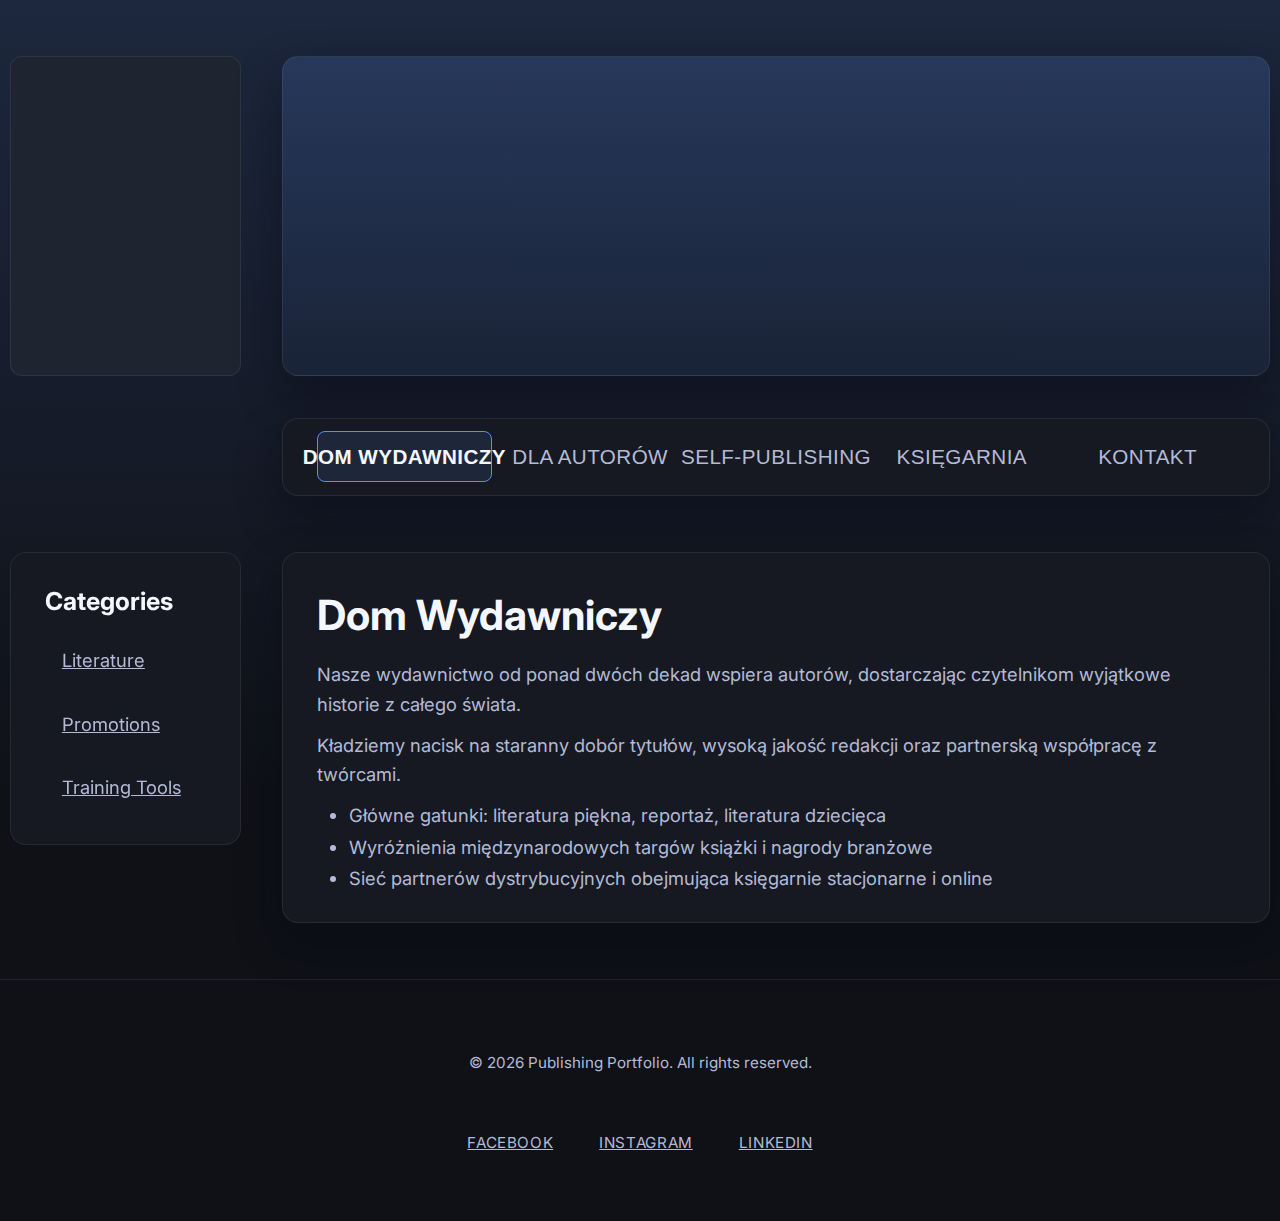
<file: index.html>
<!DOCTYPE html>
<html lang="en">
<head>
  <meta charset="utf-8" />
  <meta name="viewport" content="width=device-width, initial-scale=1" />
  <title>Publishing Portfolio</title>
  <link rel="preconnect" href="https://fonts.googleapis.com">
  <link rel="preconnect" href="https://fonts.gstatic.com" crossorigin>
  <link href="https://fonts.googleapis.com/css2?family=Inter:wght@400;500;600;700&family=Playfair+Display:wght@400;600;700&family=Montserrat:wght@400;500;600;700&family=Merriweather:wght@400;700&family=Roboto:wght@400;500;700&family=Lora:wght@400;600;700&family=Poppins:wght@400;500;600;700&family=Crimson+Text:wght@400;600;700&display=swap" rel="stylesheet">
  <link rel="stylesheet" href="style.css" />
</head>
<body class="page">
  <header class="page__header site-header">
    <div class="page__container site-header__inner">
      <div class="site-header__branding">
        <div class="site-header__logo" aria-label="Logo placeholder"></div>
        <div class="site-header__hero"></div>
      </div>
      <nav class="site-header__tabs" aria-label="Primary">
        <ul class="tabs" role="tablist">
          <li class="tabs__item" role="presentation">
            <button class="tabs__button tabs__button--active" role="tab" aria-selected="true" aria-controls="tab-panel" id="tab-publishing" data-tab="publishing">Dom Wydawniczy</button>
          </li>
          <li class="tabs__item" role="presentation">
            <button class="tabs__button" role="tab" aria-selected="false" aria-controls="tab-panel" id="tab-authors" data-tab="authors">Dla Autorów</button>
          </li>
          <li class="tabs__item" role="presentation">
            <button class="tabs__button" role="tab" aria-selected="false" aria-controls="tab-panel" id="tab-self" data-tab="selfPublishing">Self-publishing</button>
          </li>
          <li class="tabs__item" role="presentation">
            <button class="tabs__button" role="tab" aria-selected="false" aria-controls="tab-panel" id="tab-bookstore" data-tab="bookstore">Księgarnia</button>
          </li>
          <li class="tabs__item" role="presentation">
            <button class="tabs__button" role="tab" aria-selected="false" aria-controls="tab-panel" id="tab-contact" data-tab="contact">Kontakt</button>
          </li>
        </ul>
      </nav>
    </div>
  </header>
  <main class="page__main">
    <div class="page__container layout">
      <aside class="layout__aside categories" aria-label="Categories">
        <h2 class="categories__title">Categories</h2>
        <ul class="categories__list">
          <li class="categories__item"><a class="categories__link" href="categories/literature.html">Literature</a></li>
          <li class="categories__item"><a class="categories__link" href="categories/promotions.html">Promotions</a></li>
          <li class="categories__item"><a class="categories__link" href="categories/training-tools.html">Training Tools</a></li>
        </ul>
      </aside>
      <section class="layout__content panels">
        <article class="panels__panel panels__panel--active" id="tab-panel" role="tabpanel" aria-labelledby="tab-publishing" aria-live="polite" tabindex="-1">
          <h2 class="panels__title" id="tab-panel-title">Publishing House</h2>
          <div class="panels__body" id="tab-panel-body"></div>
        </article>
      </section>
    </div>
  </main>
  <footer class="page__footer site-footer">
    <div class="page__container site-footer__inner">
      <p class="site-footer__text">© <span id="current-year"></span> Publishing Portfolio. All rights reserved.</p>
      <nav class="site-footer__social" aria-label="Social media">
        <ul class="site-footer__social-list">
          <li class="site-footer__social-item">
            <a class="site-footer__social-link" href="https://www.facebook.com/yourpublishinghouse" target="_blank" rel="noreferrer noopener">Facebook</a>
          </li>
          <li class="site-footer__social-item">
            <a class="site-footer__social-link" href="https://www.instagram.com/yourpublishinghouse" target="_blank" rel="noreferrer noopener">Instagram</a>
          </li>
          <li class="site-footer__social-item">
            <a class="site-footer__social-link" href="https://www.linkedin.com/company/yourpublishinghouse" target="_blank" rel="noreferrer noopener">LinkedIn</a>
          </li>
        </ul>
      </nav>
    </div>
  </footer>
  <script src="scripts/tab-content.js"></script>
  <script src="scripts/main.js"></script>
</body>
</html>
</file>
<file: style.css>
:root {
  --color-background: #0f1117;
  --color-surface: #161922;
  --color-surface-alt: #1f2431;
  --color-accent: #5a8dee;
  --color-accent-muted: rgba(90, 141, 238, 0.12);
  --color-accent-rgb: 90, 141, 238;
  --color-text-primary: #f5f7ff;
  --color-text-secondary: #b4bbd6;
  --color-border: rgba(244, 246, 255, 0.08);
  --color-success: #4cd7a6;
  --color-error: #ff6b81;
  --color-error-muted: rgba(255, 107, 129, 0.12);
  --color-error-muted-strong: rgba(255, 107, 129, 0.2);
  --page-shade-direction: to bottom;
  --page-shade-strength: 0.18;
  --page-shade-soft: 0.06;
  --page-shade-panel: 0.12;

  --font-family-base: 'Inter', 'Segoe UI', Roboto, Helvetica, Arial, sans-serif;
  --font-size-300: clamp(0.85rem, 0.8rem + 0.35vw, 0.95rem);
  --font-size-400: clamp(1rem, 0.95rem + 0.4vw, 1.15rem);
  --font-size-500: clamp(1.25rem, 1.15rem + 0.5vw, 1.55rem);
  --font-size-600: clamp(1.5rem, 1.35rem + 0.75vw, 1.95rem);
  --font-size-700: clamp(2rem, 1.8rem + 1vw, 2.6rem);

  --space-2xs: 0.25rem;
  --space-xs: 0.5rem;
  --space-sm: 0.75rem;
  --space-md: 1rem;
  --space-lg: 1.5rem;
  --space-xl: 2rem;
  --space-2xl: 3rem;

  --radius-sm: 0.5rem;
  --radius-md: 0.75rem;
  --radius-lg: 1rem;

  --shadow-elevated: 0 20px 45px rgba(6, 9, 19, 0.45);
  --transition-base: 200ms ease;
  --max-content-width: min(120rem, calc(100vw - var(--layout-gutter) * 2));
  --layout-gutter: clamp(0.1rem, 0.4vw, 0.4rem);
  --layout-gap: clamp(1.5rem, 3.25vw, 3rem);
  --layout-section-spacing: clamp(1.75rem, 4.5vw, 3.5rem);
  --layout-sidebar-width: clamp(14rem, 18vw, 20rem);
  --panel-padding-block: clamp(1.5rem, 1rem + 1vw, 2.25rem);
  --panel-padding-inline: clamp(1.25rem, 0.9rem + 1.5vw, 2.5rem);
  --card-padding: clamp(1.25rem, 0.9rem + 1vw, 2.25rem);
  --header-feature-height: clamp(12rem, 32vw, 20rem);
  --tabs-size-scale: 1;
}

* {
  box-sizing: border-box;
}

html,
body {
  margin: 0;
  padding: 0;
}

body {
  font-family: var(--font-family-base);
  background-color: var(--color-background);
  color: var(--color-text-primary);
  line-height: 1.6;
  min-height: 100vh;
  display: flex;
  flex-direction: column;
  font-size: var(--font-size-400);
}

a {
  color: inherit;
}

a:focus-visible,
button:focus-visible,
select:focus-visible,
textarea:focus-visible,
input:focus-visible {
  outline: 2px solid var(--color-accent);
  outline-offset: 2px;
}

.page {
  background:
    linear-gradient(
      var(--page-shade-direction, to bottom),
      rgba(var(--color-accent-rgb, 90, 141, 238), var(--page-shade-strength, 0.18)) 0%,
      rgba(var(--color-accent-rgb, 90, 141, 238), 0) 65%
    ),
    var(--color-background);
}

.page--category {
  background: var(--color-background);
}

.page__container {
  width: 100%;
  max-width: var(--max-content-width);
  margin-inline: auto;
  padding-inline: var(--layout-gutter);
}

.page__header {
  padding-block: var(--layout-section-spacing);
}

.site-header__inner {
  display: grid;
  gap: var(--layout-gap);
  align-items: center;
}

.site-header__branding {
  display: grid;
  gap: var(--layout-gap);
  align-items: stretch;
  grid-template-columns: minmax(0, 1fr);
  grid-auto-rows: minmax(var(--header-feature-height), auto);
}

.site-header__branding > * {
  min-height: var(--header-feature-height);
  height: 100%;
}

.site-header__logo {
  width: 100%;
  height: 100%;
  background: var(--color-surface-alt);
  border-radius: var(--radius-md);
  border: 1px solid var(--color-border);
  display: flex;
  align-items: center;
  justify-content: center;
}

.site-header__hero {
  height: 100%;
  display: flex;
  background: linear-gradient(
      var(--page-shade-direction, to bottom),
      rgba(var(--color-accent-rgb, 90, 141, 238), var(--page-shade-strength, 0.18)),
      rgba(var(--color-accent-rgb, 90, 141, 238), var(--page-shade-soft, 0.06))
    );
  border-radius: var(--radius-lg);
  border: 1px solid var(--color-border);
  box-shadow: var(--shadow-elevated);
}

.site-header__tabs {
  width: 100%;
  justify-self: stretch;
  background-color: var(--color-surface);
  border-radius: var(--radius-lg);
  border: 1px solid var(--color-border);
  padding: clamp(0.5rem, 0.4rem + 0.5vw, 0.85rem) var(--panel-padding-inline);
  box-shadow: var(--shadow-elevated);
  display: flex;
  align-items: center;
  box-sizing: border-box;
}


.tabs {
  list-style: none;
  margin: 0;
  padding: 0;
  display: flex;
  flex-wrap: wrap;
  gap: clamp(0.4rem, 0.35rem + 0.4vw, 0.8rem);
  width: 100%;
  align-items: stretch;
  justify-content: flex-start;
}

.tabs__item {
  flex: 1 1 auto;
  min-width: 0;
  display: flex;
}

.tabs__button {
  display: inline-flex;
  align-items: center;
  justify-content: center;
  gap: var(--space-2xs);
  background-color: transparent;
  border: 1px solid transparent;
  color: var(--color-text-secondary);
  padding: clamp(0.5rem, 0.45rem + 0.4vw, 0.95rem) clamp(0.9rem, 0.75rem + 0.8vw, 2rem);
  border-radius: var(--radius-sm);
  font-size: clamp(0.7rem, 0.65rem + 0.8vw, 1.4rem);
  font-weight: 500;
  letter-spacing: clamp(0.02em, 0.015em + 0.01vw, 0.03em);
  text-transform: uppercase;
  transition: all var(--transition-base);
  cursor: pointer;
  white-space: nowrap;
  width: 100%;
  flex: 1 1 auto;
  min-width: 0;
}

.tabs__button:hover,
.tabs__button:focus-visible {
  color: var(--color-text-primary);
  border-color: var(--color-border);
  background-color: var(--color-surface-alt);
  transform: translateY(-1px);
}

.tabs__button--active {
  color: var(--color-text-primary);
  background-color: var(--color-accent-muted);
  border-color: var(--color-accent);
  font-weight: 700;
}

@media (max-width: 599px) {
  .tabs {
    justify-content: center;
  }

  .tabs__item {
    flex: 1 1 calc(50% - 0.4rem);
    min-width: calc(50% - 0.4rem);
  }
}

@media (min-width: 600px) {
  .tabs__item {
    flex: 1 1 0%;
  }
}

.page__main {
  flex: 1;
  padding-block-end: var(--layout-section-spacing);
}

.layout {
  display: grid;
  gap: var(--layout-gap);
  align-items: start;
}

.layout__aside {
  background-color: var(--color-surface);
  border-radius: var(--radius-lg);
  border: 1px solid var(--color-border);
  padding: var(--panel-padding-block) var(--panel-padding-inline);
  align-self: start;
}

.categories__title {
  margin: 0 0 var(--space-sm);
  font-size: var(--font-size-500);
}

.categories__list {
  list-style: none;
  margin: 0;
  padding: 0;
  display: grid;
  gap: var(--space-xs);
  justify-items: start;
}

.categories__link {
  display: block;
  padding: var(--space-sm) var(--space-md);
  border-radius: var(--radius-sm);
  background-color: transparent;
  color: var(--color-text-secondary);
  border: 1px solid transparent;
  transition: background-color var(--transition-base), color var(--transition-base), border-color var(--transition-base);
}

.categories__link:hover,
.categories__link:focus-visible {
  color: var(--color-text-primary);
  background-color: var(--color-surface-alt);
  border-color: var(--color-border);
}

.layout__content {
  background-color: var(--color-surface);
  border-radius: var(--radius-lg);
  border: 1px solid var(--color-border);
  padding: var(--panel-padding-block) var(--panel-padding-inline);
  box-shadow: var(--shadow-elevated);
}

.panels__panel {
  display: flex;
  flex-direction: column;
  gap: var(--space-sm);
}

.panels__panel:focus {
  outline: none;
}

.panels__title {
  margin: 0;
  font-size: var(--font-size-600);
}

.panels__body {
  display: grid;
  gap: var(--space-sm);
}

.panels__text {
  margin: 0;
  font-size: var(--font-size-400);
  color: var(--color-text-secondary);
}

.panels__store {
  display: grid;
  gap: var(--space-sm);
  padding: var(--card-padding);
  border-radius: var(--radius-lg);
  border: 1px solid var(--color-border);
  background-color: var(--color-surface-alt);
  box-shadow: var(--shadow-elevated);
}

.panels__store-frame {
  width: 100%;
  min-height: 20rem;
}

.panels__store-status {
  margin: 0;
  font-size: var(--font-size-300);
  color: var(--color-text-secondary);
}

.panels__list {
  margin: 0;
  padding-left: var(--space-xl);
  display: grid;
  gap: var(--space-2xs);
  font-size: var(--font-size-400);
  color: var(--color-text-secondary);
}

.panels__list-item {
  line-height: 1.5;
}

.panels__contact {
  display: grid;
  gap: var(--space-lg);
  padding: var(--card-padding);
  border-radius: var(--radius-lg);
  border: 1px solid var(--color-border);
  background: linear-gradient(
      var(--page-shade-direction, to bottom),
      rgba(var(--color-accent-rgb, 90, 141, 238), var(--page-shade-panel, 0.12)),
      rgba(var(--color-accent-rgb, 90, 141, 238), 0)
    ),
    var(--color-surface-alt);
}

.panels__contact-list {
  display: grid;
  grid-template-columns: max-content 1fr;
  gap: var(--space-xs) var(--space-md);
  margin: 0;
  font-size: var(--font-size-400);
}

.panels__contact-term {
  margin: 0;
  font-weight: 600;
  color: var(--color-text-primary);
}

.panels__contact-definition {
  margin: 0;
  color: var(--color-text-secondary);
}

.panels__contact-link {
  color: var(--color-text-primary);
  text-decoration: none;
  border-bottom: 1px solid transparent;
  transition: color var(--transition-base), border-color var(--transition-base);
}

.panels__contact-link:hover,
.panels__contact-link:focus-visible {
  color: var(--color-accent);
  border-color: var(--color-accent);
}

.panels__form {
  display: grid;
  gap: var(--space-lg);
}

.panels__form-fields {
  display: grid;
  gap: var(--space-md);
}

.panels__form-field {
  display: grid;
  gap: var(--space-xs);
}

.panels__form-field--wide {
  grid-column: 1 / -1;
}

.panels__form-label {
  font-size: var(--font-size-300);
  letter-spacing: 0.05em;
  text-transform: uppercase;
  color: var(--color-text-secondary);
}

.panels__form-help {
  font-size: var(--font-size-200);
  color: var(--color-text-secondary);
  opacity: 0.85;
}

.panels__form-input,
.panels__form-textarea {
  border-radius: var(--radius-sm);
  border: 1px solid var(--color-border);
  background-color: var(--color-surface-alt);
  color: var(--color-text-primary);
  font: inherit;
  padding: var(--space-sm) var(--space-md);
  transition: border-color var(--transition-base), box-shadow var(--transition-base);
}

.panels__form-input:focus-visible,
.panels__form-textarea:focus-visible {
  border-color: var(--color-accent);
  box-shadow: 0 0 0 3px var(--color-accent-muted);
  outline: none;
}

.panels__form-textarea {
  resize: vertical;
  min-height: 8rem;
}

.panels__form-actions {
  display: flex;
  justify-content: flex-start;
}

.panels__form-button {
  display: inline-flex;
  align-items: center;
  justify-content: center;
  gap: var(--space-2xs);
  padding: var(--space-sm) var(--space-lg);
  border-radius: var(--radius-sm);
  border: 1px solid var(--color-accent);
  background-color: var(--color-accent);
  color: var(--color-text-primary);
  font-size: var(--font-size-300);
  letter-spacing: 0.05em;
  text-transform: uppercase;
  cursor: pointer;
  transition: transform var(--transition-base), box-shadow var(--transition-base), background-color var(--transition-base), opacity var(--transition-base);
}

.panels__form-button:hover,
.panels__form-button:focus-visible {
  transform: translateY(-1px);
  box-shadow: var(--shadow-elevated);
}

.panels__form-button:disabled {
  cursor: wait;
  opacity: 0.7;
  box-shadow: none;
}

.panels__form-status {
  margin: 0;
  font-size: var(--font-size-300);
  color: var(--color-text-secondary);
}

.panels__form-status--success {
  color: var(--color-success);
}

.panels__form-status--error {
  color: var(--color-error);
}

.site-footer {
  padding-block: var(--layout-section-spacing);
  border-top: 1px solid var(--color-border);
}

.site-footer__inner {
  text-align: center;
  font-size: var(--font-size-300);
  color: var(--color-text-secondary);
  display: grid;
  gap: var(--space-md);
}

.site-footer__social {
  margin-top: var(--space-md);
}

.site-footer__social-list {
  list-style: none;
  margin: 0;
  padding: 0;
  display: flex;
  justify-content: center;
  gap: var(--space-sm);
}

.site-footer__social-link {
  display: inline-flex;
  align-items: center;
  justify-content: center;
  padding: var(--space-xs) var(--space-md);
  border-radius: var(--radius-sm);
  background-color: transparent;
  color: var(--color-text-secondary);
  border: 1px solid transparent;
  font-size: var(--font-size-300);
  letter-spacing: 0.04em;
  text-transform: uppercase;
  transition: background-color var(--transition-base), color var(--transition-base), border-color var(--transition-base), transform var(--transition-base);
}

.site-footer__social-link:hover,
.site-footer__social-link:focus-visible {
  color: var(--color-text-primary);
  background-color: var(--color-accent-muted);
  border-color: var(--color-border);
  transform: translateY(-1px);
}

.content-manager {
  padding-block: var(--layout-section-spacing);
}

.content-manager__inner {
  display: grid;
  gap: var(--layout-gap);
  background-color: var(--color-surface);
  border-radius: var(--radius-lg);
  border: 1px solid var(--color-border);
  padding: var(--panel-padding-block) var(--panel-padding-inline);
  box-shadow: var(--shadow-elevated);
}

.content-manager__header {
  display: grid;
  gap: var(--space-sm);
}

.content-manager__title {
  margin: 0;
  font-size: var(--font-size-600);
}

.content-manager__description,
.content-manager__notice {
  margin: 0;
  font-size: var(--font-size-400);
  color: var(--color-text-secondary);
}

.content-manager__layout {
  display: grid;
  gap: var(--layout-gap);
}

.content-manager__form {
  display: grid;
  gap: var(--space-lg);
}

.content-manager__field {
  display: grid;
  gap: var(--space-xs);
}

.content-manager__field--wide {
  gap: var(--space-sm);
}

.content-manager__field--color {
  gap: var(--space-sm);
}

.content-manager__field--range {
  gap: var(--space-sm);
}

.content-manager__field--segmented {
  gap: var(--space-sm);
}

.content-manager__segmented {
  display: inline-flex;
  flex-wrap: wrap;
  gap: var(--space-xs);
}

.content-manager__segmented-button {
  border: 1px solid var(--color-border);
  background-color: var(--color-surface);
  color: var(--color-text-secondary);
  border-radius: var(--radius-sm);
  padding: var(--space-xs) var(--space-md);
  text-transform: uppercase;
  letter-spacing: 0.05em;
  font-size: var(--font-size-300);
  cursor: pointer;
  transition: background-color var(--transition-base), border-color var(--transition-base), color var(--transition-base),
    box-shadow var(--transition-base);
}

.content-manager__segmented-button:hover,
.content-manager__segmented-button:focus-visible {
  color: var(--color-text-primary);
  border-color: var(--color-accent);
  background-color: var(--color-accent-muted);
  box-shadow: var(--shadow-elevated);
}

.content-manager__segmented-button--active {
  color: var(--color-text-primary);
  border-color: var(--color-accent);
  background-color: rgba(var(--color-accent-rgb, 90, 141, 238), 0.18);
  box-shadow: var(--shadow-elevated);
}

.content-manager__color-controls {
  display: flex;
  align-items: center;
  gap: var(--space-sm);
  flex-wrap: wrap;
}

.content-manager__color-swatch {
  -webkit-appearance: none;
  appearance: none;
  width: 3rem;
  height: 3rem;
  border-radius: var(--radius-sm);
  border: 1px solid var(--color-border);
  background-color: transparent;
  padding: 0;
  cursor: pointer;
}

.content-manager__color-swatch::-webkit-color-swatch,
.content-manager__color-swatch::-moz-color-swatch {
  border: none;
  border-radius: var(--radius-sm);
}

.content-manager__input--color {
  flex: 1 1 12rem;
  min-width: 10rem;
}

.content-manager__fieldset {
  border: 1px solid var(--color-border);
  border-radius: var(--radius-md);
  padding: var(--card-padding);
  display: grid;
  gap: var(--space-md);
  background-color: var(--color-surface-alt);
}

.content-manager__legend {
  font-size: var(--font-size-400);
  font-weight: 600;
  letter-spacing: 0.05em;
  text-transform: uppercase;
  color: var(--color-text-primary);
  padding: 0 var(--space-xs);
}

[data-manager-contact][hidden] {
  display: none;
}

.content-manager__sidebar {
  display: grid;
  gap: var(--space-lg);
}

.content-manager__panel {
  border: 1px solid var(--color-border);
  border-radius: var(--radius-md);
  padding: var(--card-padding);
  background-color: var(--color-surface-alt);
  display: grid;
  gap: var(--space-md);
  box-shadow: var(--shadow-elevated);
}

.content-manager__panel-title {
  margin: 0;
  font-size: var(--font-size-500);
}

.content-manager__range {
  display: flex;
  align-items: center;
  gap: var(--space-sm);
}

.content-manager__range-input {
  flex: 1 1 auto;
  accent-color: var(--color-accent);
  width: 100%;
}

.content-manager__range-value {
  min-width: 3.5ch;
  text-align: right;
  font-size: var(--font-size-300);
  color: var(--color-text-secondary);
}

.content-manager__label {
  font-size: var(--font-size-300);
  text-transform: uppercase;
  letter-spacing: 0.08em;
  color: var(--color-text-secondary);
}

.content-manager__select,
.content-manager__input,
.content-manager__textarea {
  width: 100%;
  border-radius: var(--radius-sm);
  border: 1px solid var(--color-border);
  background-color: var(--color-surface-alt);
  color: var(--color-text-primary);
  font: inherit;
  padding: var(--space-sm) var(--space-md);
  transition: border-color var(--transition-base), box-shadow var(--transition-base);
}

.content-manager__textarea {
  resize: vertical;
  min-height: 12rem;
}
  .ql-snow .ql-picker.ql-line-height .ql-picker-label::before,
  .ql-snow .ql-picker.ql-line-height .ql-picker-item::before {
    content: attr(data-value) !important;
  }

.content-manager__select:focus-visible,
.content-manager__input:focus-visible,
.content-manager__textarea:focus-visible {
  border-color: var(--color-accent);
  box-shadow: 0 0 0 3px var(--color-accent-muted);
  outline: none;
}

.content-manager__hint {
  margin: 0;
  font-size: var(--font-size-300);
  color: var(--color-text-secondary);
}

.content-manager__actions {
  display: flex;
  flex-wrap: wrap;
  gap: var(--space-sm);
}

.content-manager__actions--theme {
  justify-content: flex-start;
}

.content-manager__button {
  display: inline-flex;
  align-items: center;
  justify-content: center;
  gap: var(--space-2xs);
  padding: var(--space-sm) var(--space-lg);
  border-radius: var(--radius-sm);
  border: 1px solid var(--color-accent);
  background-color: var(--color-accent);
  color: var(--color-text-primary);
  font-size: var(--font-size-300);
  letter-spacing: 0.05em;
  text-transform: uppercase;
  cursor: pointer;
  transition: transform var(--transition-base), box-shadow var(--transition-base), background-color var(--transition-base);
}

.content-manager__button:hover,
.content-manager__button:focus-visible {
  transform: translateY(-1px);
  box-shadow: var(--shadow-elevated);
}

.content-manager__button--ghost {
  background-color: transparent;
  border-color: var(--color-border);
}

.content-manager__button--ghost:hover,
.content-manager__button--ghost:focus-visible {
  background-color: var(--color-accent-muted);
  border-color: var(--color-accent);
}

.content-manager__button--danger {
  background-color: var(--color-error-muted);
  border-color: var(--color-error);
  color: var(--color-error);
}

.content-manager__button--danger:hover,
.content-manager__button--danger:focus-visible {
  background-color: var(--color-error-muted-strong);
  border-color: var(--color-error);
  box-shadow: none;
}

.content-manager__status {
  margin: 0;
  font-size: var(--font-size-300);
  color: var(--color-text-secondary);
}

.content-manager__output {
  display: grid;
  gap: var(--space-sm);
}

.content-manager__output-title {
  margin: 0;
  font-size: var(--font-size-500);
}

.content-manager__output-code {
  margin: 0;
  padding: var(--space-md);
  border-radius: var(--radius-md);
  border: 1px solid var(--color-border);
  background-color: var(--color-surface-alt);
  font-family: 'Fira Code', 'Source Code Pro', Menlo, Consolas, monospace;
  font-size: var(--font-size-300);
  color: var(--color-text-secondary);
  white-space: pre-wrap;
  word-break: break-word;
}

.content-manager__logo-preview {
  min-height: 8rem;
  border-radius: var(--radius-md);
  border: 1px dashed var(--color-border);
  background-color: var(--color-surface);
  display: flex;
  align-items: center;
  justify-content: center;
  padding: var(--space-md);
  margin-block: var(--space-md);
}

.content-manager__logo-preview img {
  max-width: 100%;
  max-height: 12rem;
  height: auto;
  object-fit: contain;
  display: block;
}

.content-manager__logo-preview--has-image {
  border-style: solid;
  background-color: var(--color-surface-alt);
}

.content-manager__company-preview {
  min-height: 6rem;
  border-radius: var(--radius-md);
  border: 1px dashed var(--color-border);
  background-color: var(--color-surface);
  display: flex;
  align-items: center;
  justify-content: center;
  padding: var(--space-lg);
  margin-block: var(--space-md);
  text-align: center;
}

.content-manager__company-preview--has-text {
  border-style: solid;
  background-color: var(--color-surface-alt);
}

.site-header__logo img {
  max-width: 100%;
  max-height: 100%;
  width: auto;
  height: auto;
  object-fit: contain;
  display: block;
}

.site-header__hero {
  display: flex;
  align-items: center;
  justify-content: center;
  padding: var(--space-xl);
  text-align: center;
}

.site-header__company-name {
  margin: 0;
  font-weight: 700;
  line-height: 1.2;
  letter-spacing: 0.02em;
}

.category-page {
  flex: 1;
  padding-block: var(--layout-section-spacing);
}

.category-page__inner {
  display: flex;
  justify-content: center;
  width: 100%;
}

.category-page__container {
  width: min(100%, 36rem);
  background-color: var(--color-surface);
  border-radius: var(--radius-lg);
  border: 1px solid var(--color-border);
  padding: var(--card-padding);
  box-shadow: var(--shadow-elevated);
  display: grid;
  gap: var(--space-md);
  text-align: center;
}

.category-page__title {
  margin: 0;
  font-size: var(--font-size-600);
}

.category-page__text {
  margin: 0;
  font-size: var(--font-size-400);
  color: var(--color-text-secondary);
}

.category-page__link {
  display: inline-flex;
  align-items: center;
  gap: var(--space-2xs);
  padding: var(--space-xs) var(--space-md);
  border-radius: var(--radius-sm);
  border: 1px solid var(--color-border);
  color: var(--color-text-primary);
  text-decoration: none;
  text-transform: uppercase;
  font-size: var(--font-size-300);
  letter-spacing: 0.05em;
  transition: background-color var(--transition-base), border-color var(--transition-base), color var(--transition-base);
}

.category-page__link:hover,
.category-page__link:focus-visible {
  background-color: var(--color-accent-muted);
  border-color: var(--color-accent);
}

@media (min-width: 48rem) {
  .site-header__inner {
    grid-template-columns: minmax(0, clamp(10rem, 32vw, var(--layout-sidebar-width))) minmax(0, 1fr);
    align-items: stretch;
  }

  .site-header__branding {
    grid-column: 1 / -1;
    grid-template-columns: minmax(0, clamp(10rem, 32vw, var(--layout-sidebar-width))) minmax(0, 1fr);
    gap: var(--layout-gap);
  }

  .site-header__tabs {
    grid-column: 2 / -1;
    justify-self: stretch;
    align-self: stretch;
  }

  .panels__form-fields {
    grid-template-columns: repeat(2, minmax(0, 1fr));
  }

  .panels__form-field--wide {
    grid-column: 1 / -1;
  }

  .layout {
    grid-template-columns: minmax(0, clamp(10rem, 32vw, var(--layout-sidebar-width))) minmax(0, 1fr);
  }
}

@media (min-width: 60rem) {
  .site-header__inner {
    grid-template-columns: minmax(0, clamp(10rem, 32vw, var(--layout-sidebar-width))) minmax(0, 1fr);
  }

  .site-header__branding {
    grid-template-columns: var(--header-layout-split, 50%) 1fr;
  }

  .layout {
    grid-template-columns: minmax(0, var(--layout-sidebar-width)) minmax(0, 1fr);
  }

  .site-header__inner {
    align-items: stretch;
  }

  .layout__aside {
    position: sticky;
    top: var(--layout-section-spacing);
    height: fit-content;
  }

  .panels__title {
    font-size: var(--font-size-700);
  }

  .content-manager__layout {
    grid-template-columns: minmax(0, 1fr) minmax(16rem, 22rem);
    align-items: start;
  }

  .content-manager__sidebar {
    position: sticky;
    top: var(--layout-section-spacing);
    height: fit-content;
  }

  .content-manager__header {
    position: static;
  }
}

@media (min-width: 75rem) {
  .site-header__inner,
  .site-header__branding,
  .layout {
    grid-template-columns: minmax(0, var(--layout-sidebar-width)) minmax(0, 1fr);
  }
}
</file>
